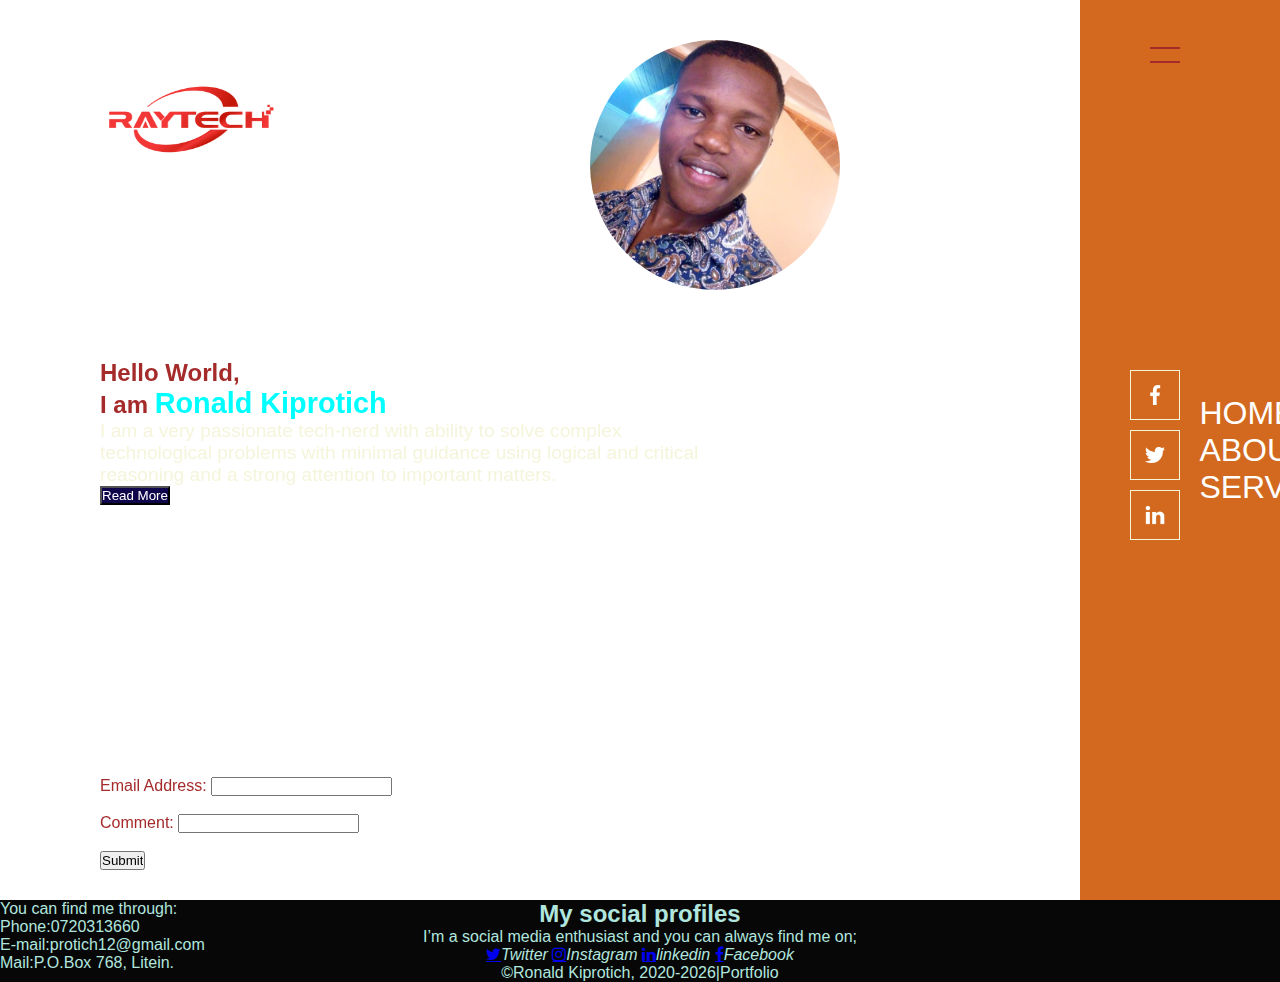
<file: index.html>
<!DOCTYPE html>
<html lang="en">
<head>
    <meta charset="UTF-8">
    <meta name="viewport" content="width=device-width, initial-scale=1.0">
    <title>Portfolio2</title>
    <link rel="stylesheet" type="text/css" href="styles.css">
    <link rel="style" type="text/css" href="about.html">
    <link rel="stylesheet" href="https://cdnjs.cloudflare.com/ajax/libs/font-awesome/4.7.0/css/font-awesome.min.css">
</head>
<body>
   <section class="banner" id="ray">
<header>
  <img src="images/logo.png" width="180px" height="150px">
    <!-- <a href="#" class="logo" >Logo</a> -->
    <img class="pic" src="images/pic1.jpg" width="250px" height="250px">
    <div id="toggle" onclick="toggle()"></div>
   
</header>
<div class="content">
    <h2>Hello World, <br>I am <span>Ronald Kiprotich</span></h2>
    <p>I am a very passionate tech-nerd with ability to solve complex technological problems with minimal guidance using logical and critical reasoning and a strong attention to important matters.</p>
    <a href="about.html"><button>Read More</button></a> <br>
    <br>
    <br>
   
</div>
<form action="/action_page.php">
  <label for="fname">Email Address:</label>
  <input type="text" id="fname" name="fname"><br><br>
  <label for="lname">Comment:</label>
  <input type="text" id="lname" name="lname"><br><br>
  <input type="submit" value="Submit">
</form>
<ul class="kip">
<li><a href="https://www.facebook.com/protich.rooney"><img src="images/facebook.png" target="_blank"></a></li>
<li><a href="https://twitter.com/Simply_Kenyan?s=09"><img src="images/twitter.png" target="_blank"></a></li>
<li><a href="https://www.linkedin.com/in/ray-kiprotich-963238152"><img src="images/linkedin.png" target="_blank"></a></li>
</ul>
   </section>
   <div id="nav">
<ul>
    <li><a href="index.html">Home</a></li>
    <li><a href="about.html">About</a></li>
    <li><a href="services.html">Services</a></li>
</ul>
   </div>
   <footer>
    <div class="contacts">
      <p>You can find me through:</p>
      <li>Phone:0720313660</li>
      <li>E-mail:protich12@gmail.com</li>
      <li>Mail:P.O.Box 768, Litein.</li>
    </div>
    <div class="handles">
      <h2>My social profiles</h2>
      <p>I’m a social media enthusiast and you can always find me on;</p>
        <p><em><a href="https://twitter.com/Simply_Kenyan?s=09" target="_blank" class="fa fa-twitter"></a>Twitter
        <a href="https://www.instagram.com/raykip254" target="_blank" class="fa fa-instagram"></a>Instagram
        <a href="https://www.linkedin.com/in/ray-kiprotich-963238152" target="_blank" class="fa fa-linkedin"></a>linkedin
        <a href="https://www.facebook.com/protich.rooney" target="_blank" class="fa fa-facebook"></a>Facebook</em></p>
        
    </div>
    <div class="footer-bottom">
     <p id="copyright">&copy;Ronald Kiprotich, 2020<script>new Date().getFullYear()>2020&&document.write("-"+new Date().getFullYear());</script>|Portfolio</p>
            </div>
          </div>
            </footer>
   <script type="text/javascript">
function toggle(){
    var ray = document.getElementById('ray');
    var nav = document.getElementById('nav');
    ray.classList.toggle('active')
    nav.classList.toggle('active')
}
   </script>
</body>
</html>
</file>
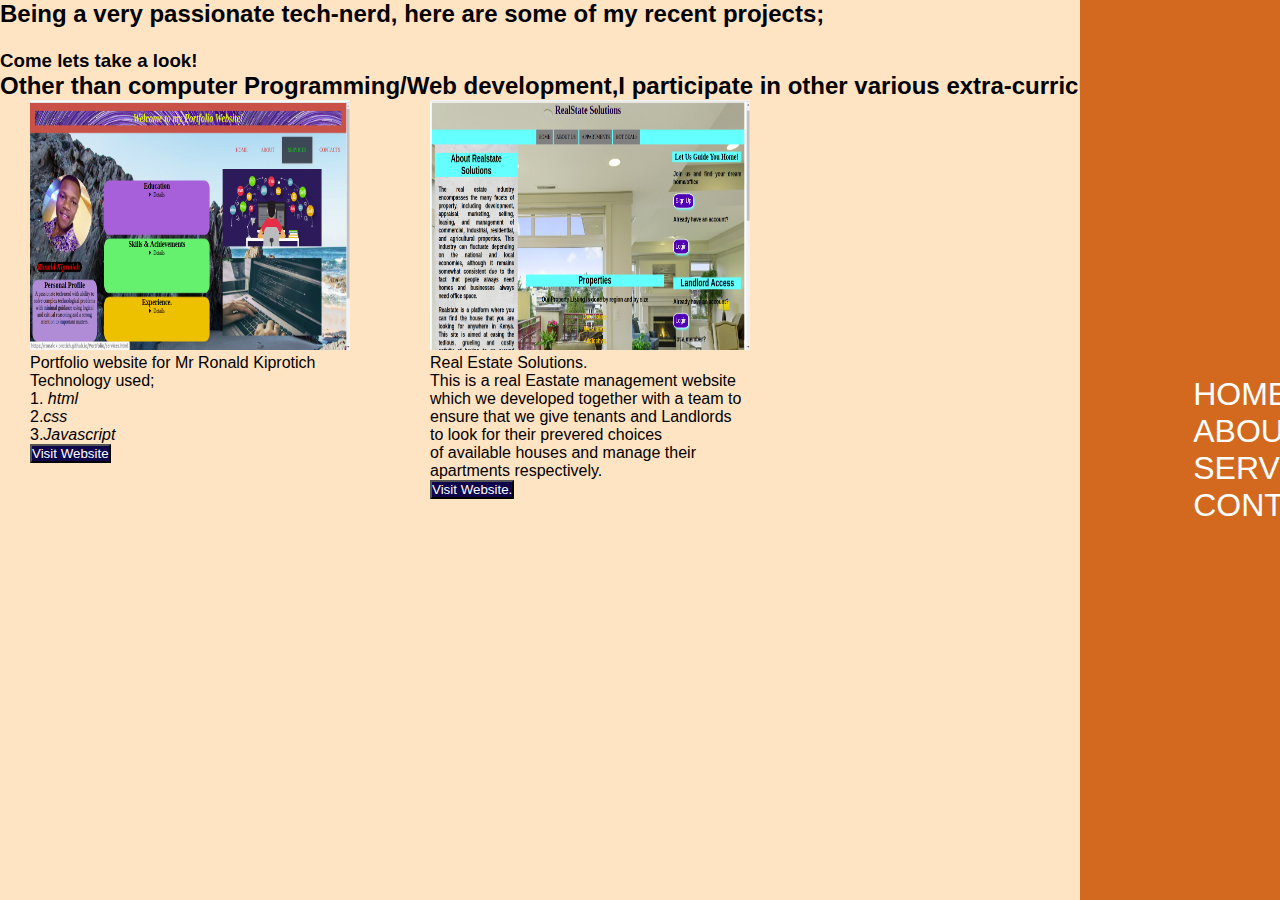
<file: about.html>
<!DOCTYPE html>
<html lang="en">
<head>
    <meta charset="UTF-8">
    <meta name="viewport" content="width=device-width, initial-scale=1.0">
    <title>Document</title>
    <link rel="style" type="text/css" href="index.html">
    <link rel="stylesheet" type="text/css" href="styles.css">
    <link rel="stylesheet" href="https://cdnjs.cloudflare.com/ajax/libs/font-awesome/4.7.0/css/font-awesome.min.css">
</head>
<body>
    <style>
       body{
           background-color: bisque;
       }
    </style>
    <div id="nav">
        <ul>
            <li><a href="index.html">Home</a></li>
            <li><a href="about.html">About</a></li>
            <li><a href="services.html">Services</a></li>
            <li><a href="#">Contacts</a></li>
        </ul>
           </div>
    <h2> Being a very passionate tech-nerd, here are some of my recent projects;</h2><h3><br>Come lets take a look!</h3>
<figure class="port">
    <img src="images/portfolio1.png" width="320px" height="250px"alt="">
    <figcaption>Portfolio website for Mr Ronald Kiprotich<br>Technology used;<br>1. <em>html</em><br>2.<em>css</em><br>3.<em>Javascript</em><br><a href="https://ronaldkiprotich.github.io/Portfolio/" target="_blank"><button>Visit Website</button></a></figcaption>
</figure>
<figure class="realstate">
    <img src="images/realstate.png" width="320px" height="250px">
    <figcaption>Real Estate Solutions. <br> This is a real Eastate management website <br>which we developed together with a team to <br>ensure that we give tenants and Landlords <br>to look for their prevered choices <br>of available houses and manage their <br>apartments respectively.<br> <a href="https://fnyaoke.github.io/Realstate-Group-10/" target="_blank"><button>Visit Website.</button></a></figcaption>
</figure>
<div class="others">
    <h2>Other than computer Programming/Web development,I participate in other various extra-curriculum activities;</h2>
</div>

</body>
</html>
</file>
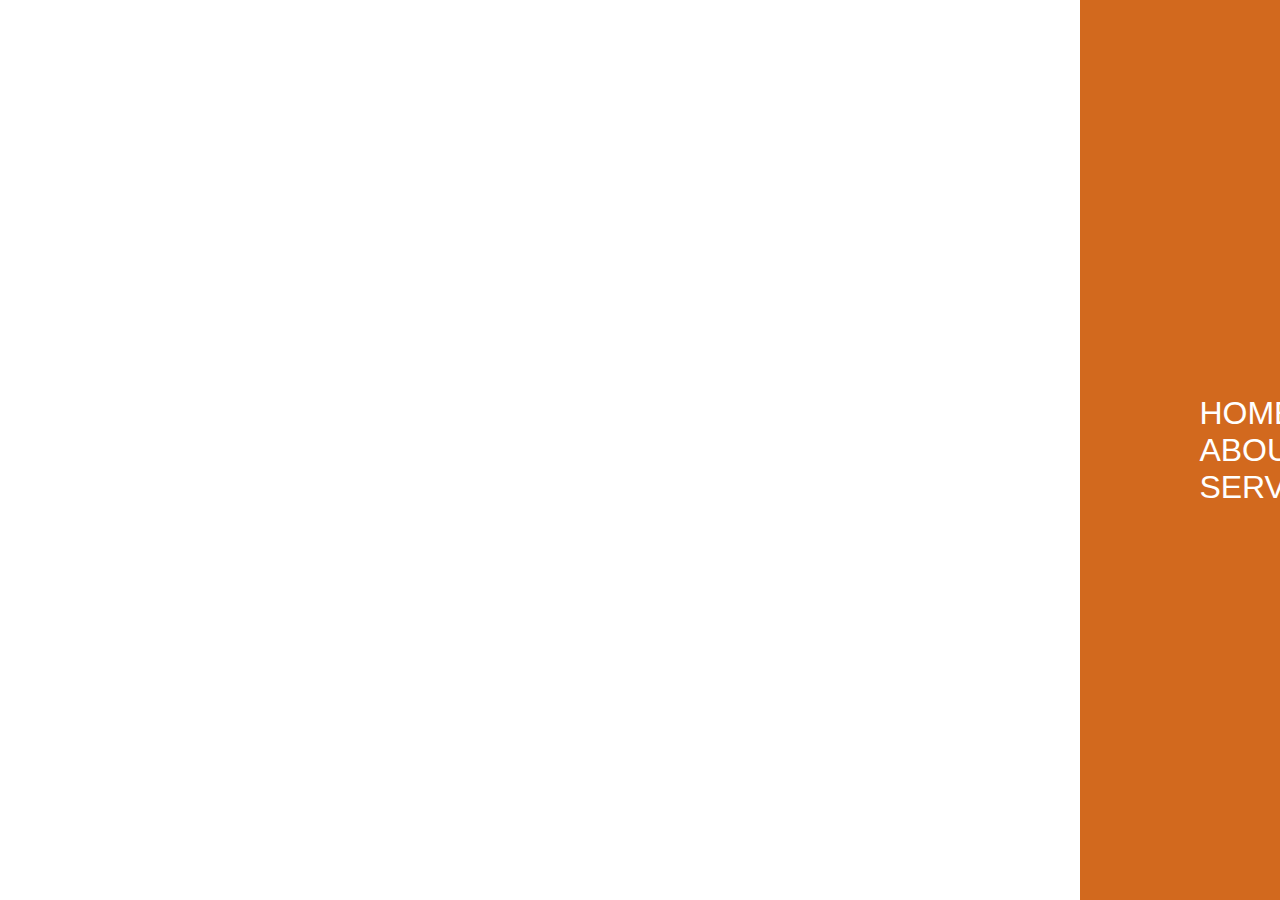
<file: services.html>
<!DOCTYPE html>
<html lang="en">
<head>
    <meta charset="UTF-8">
    <meta name="viewport" content="width=device-width, initial-scale=1.0">
    <title>Document</title>
    <link rel="stylesheet" type="text/css" href="styles.css">
    <link rel="stylesheet" href="https://cdnjs.cloudflare.com/ajax/libs/font-awesome/4.7.0/css/font-awesome.min.css">
</head>
<body>
    <div id="nav">
        <ul>
            <li><a href="index.html">Home</a></li>
            <li><a href="about.html">About</a></li>
            <li><a href="services.html">Services</a></li>
        </ul>
           </div>
</body>
</html>
</file>
<file: styles.css>
*{
    margin: 0;
    padding:0;
    box-sizing: border-box;
    font-family: 'poppins', sans-serif;
}
header{
    position: absolute;
    top: 0;
    left: 0;
    width: 100%;
    display: flex;
    justify-content: space-between;
    padding:40px 100px;
    z-index:10000;
    transition:0.6s;
}
header .logo{
    position: relative;
    font-weight: 720;
    color: bisque;
    text-decoration: none;
    font-size: 2em;
    text-transform: uppercase;
    letter-spacing: 2px;
    transition: 0.5s;
}
header #toggle{
position: relative;
width: 30px;
height: 30px;
cursor: pointer;
}
header #toggle:before{
    content: '';
    position: absolute;
    top:7px;
    width:100%;
    height:2px;
    background:brown;
}
header #toggle:after{
    content: '';
    position: absolute;
    bottom:7px;
    width:100%;
    height:2px;
    background:brown;
}
.banner{
    position: relative;
    width: 100%;
    padding: 100px;
    min-height: 100vh;
    background-image: url("https://images.unsplash.com/photo-1593642703013-5a3b53c965f6?ixlib=rb-1.2.1&ixid=eyJhcHBfaWQiOjEyMDd9&auto=format&fit=crop&w=1525&q=80");
    /* background:beige; pic */
    background-size: cover;
    display:flex;
    align-items: center;
    transition: 0.5s;
    z-index: 2;
}
.banner.active header #toggle:before{
    top:50%;
    left:50%;
    transform: translate(-50%, -50%) rotate(45deg);
}
.banner.active header #toggle:after{
    top:50%;
    left:50%;
    transform: translate(-50%, -50%) rotate(-45deg);
}
.banner.active{
    transform:translateX(-400px);
}
#nav{
    position: fixed;
    top:0;
    right:-200px;
    width:400px;
    height:100vh;
    background: chocolate;
    z-index: 1;
    display:grid;
    place-items:center;
    transition:0.5s;
}
#nav.active{
    right:0;
}
#nav ul{
    position: relative;
    display:flex;
    flex-direction: column;
}
#nav ul li{
    list-style: none;
}
#nav ul li a{
    color:white;
    text-decoration: none;
    display: inline-block;
    font-size: 2em;
    font-weight: 500;
    text-transform:uppercase;
}
.content{
    color: beige;
    max-width: 600px;
}
.content h2{
    color:brown;
}
.content h2 span{
    color:aqua;
    font-size: 1.2em;
}
.content p{
    font-size: 1.2em;
    color:beige;
    font-weight: 300;
}
content a{
    position:relative;
    display:inline-block;
    margin-top: 20px;
    background: bisque;
    color:#000;
    padding:10px 30px;
    text-decoration: none;
    font-size: 1.2em;
    font-weight: 500;
}
.kip{
    position: absolute;
    display:flex;
    flex-direction: column;
    right: 100px;
}
.kip li{
    list-style: none;
}
.kip li a{
    position: relative;
    display: grid;
    place-items: center;
    width: 50px;
    height: 50px;
    text-decoration: none;
    border: 1px solid beige;
    margin:10px 0 0;
}
.kip li a:hover{
    background:beige;
}
.kip li a img{
    max-width: 20px;
    filter:invert(1);
    mix-blend-mode:difference;
}
@media (max-width:767px){

}
.pic{
    border-radius: 150px;
    top: 10px;
}
/* .handles{
    text-align: center;
    bottom: 10px;
} */
footer{
    text-align:center;
    background-color: rgb(7, 7, 7);
    color:rgb(177, 230, 223);
    position: relative;
   
  }
  .contacts{
    text-align: left;
    position: absolute;
    margin-bottom: auto;
  }
  button{
      background-color: rgb(15, 5, 75);
      color:#fff;
  }
  form{
      position: absolute;
      text-align: left;
      bottom:30px;
      color: brown;
  }
  form label{
      max-width: 60px;
      max-height: 50px;
  }
  figure{
      margin-left: 30px;
  }
  .realstate{
      align-content: center;
      position: absolute;
      left: 400px;
      top: 100px;
  }
  .port{
      position: absolute;
      top:100px;
  }
  .others{
      position: relative;
  }
</file>
